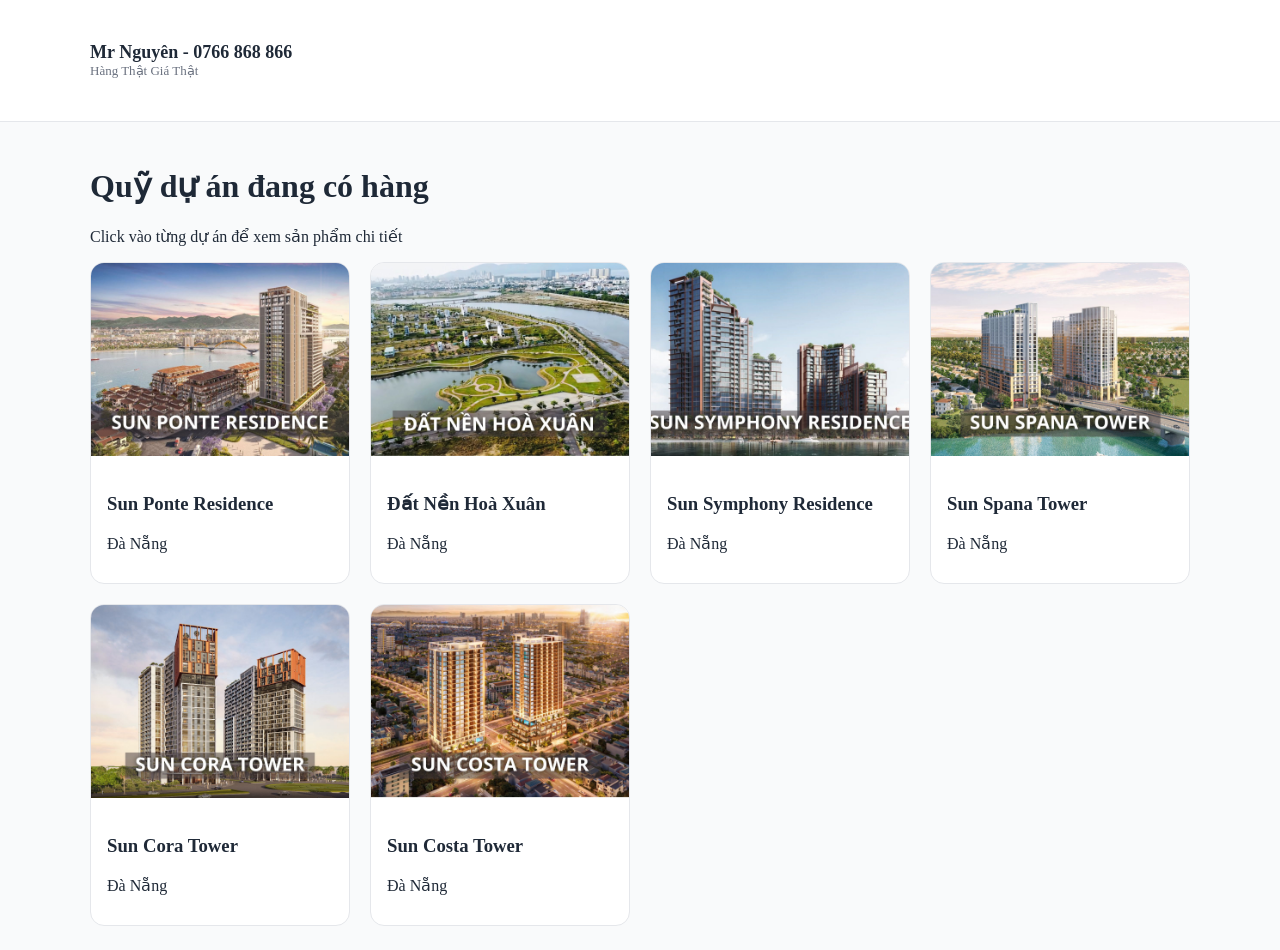
<file: index.html>
<!DOCTYPE html>
<html lang="vi">
<head>
  <meta charset="UTF-8">
  <title>Quỹ hàng Update 2026 | Mr Nguyên 0766-868-866</title>
  <link rel="stylesheet" href="style.css">
</head>
<body>
<header class="header">
  <div class="container">
    <div class="brand">
      <div class="name">Mr Nguyên - 0766 868 866</div>
      <div class="tagline">Hàng Thật Giá Thật</div>
    </div>
  </div>
</header>
<div class="container">
  <h1>Quỹ dự án đang có hàng</h1>
  <p class="sub">Click vào từng dự án để xem sản phẩm chi tiết</p>
  <div id="projects" class="grid"></div>
</div>
<script>
fetch('data/projects.json')
  .then(r => r.json())
  .then(projects => {
    document.getElementById('projects').innerHTML =
      projects.map(p => `
        <a href="project.html?id=${p.id}" class="card">
          <img src="${p.cover}">
          <div class="card-body">
            <h3>${p.name}</h3>
            <p>${p.location}</p>
          </div>
        </a>
      `).join('');
  });
</script>
</body>
</html>
</file>
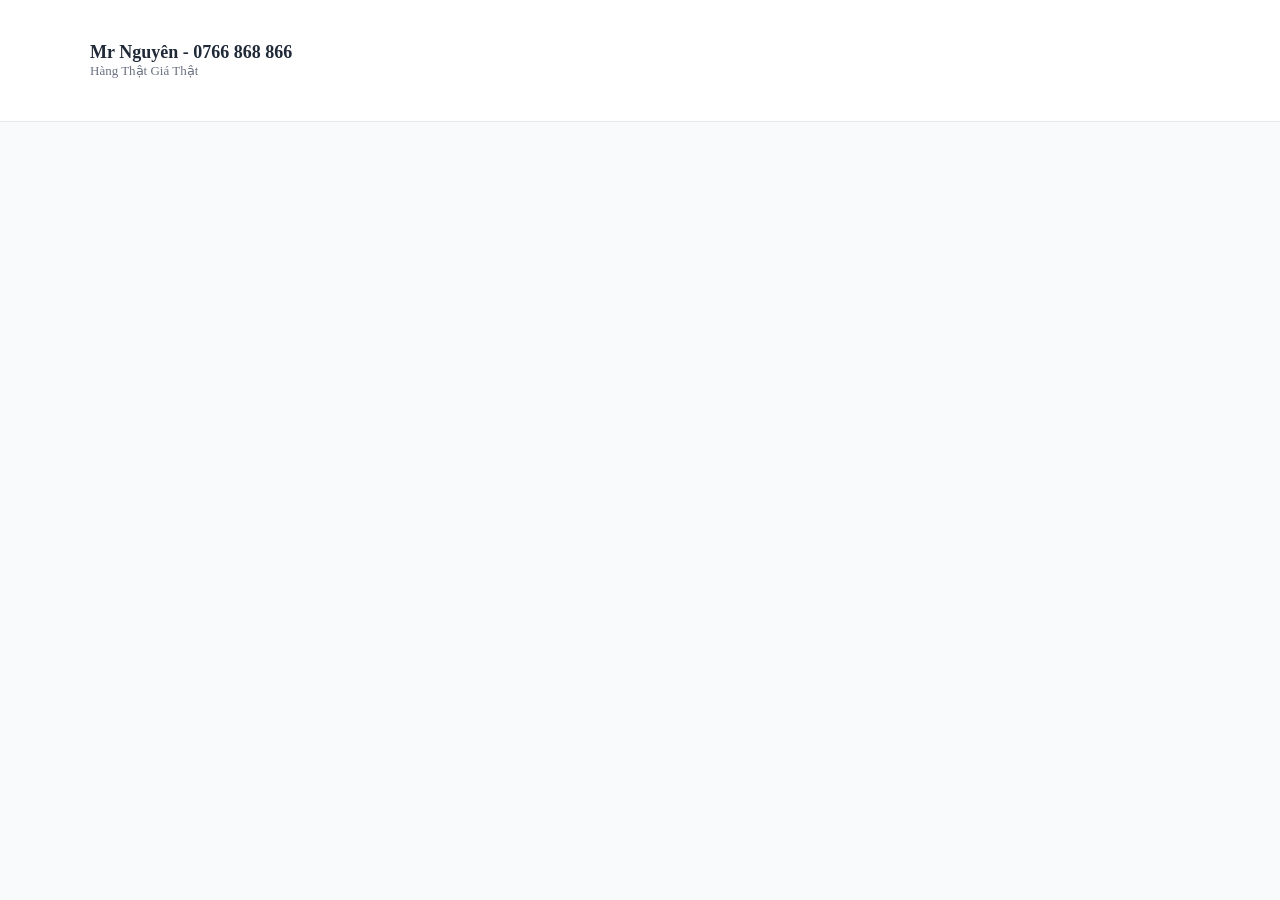
<file: project.html>
<!DOCTYPE html>
<html lang="vi">
<head>
  <meta charset="UTF-8">
  <title>Dự án | Mr Nguyên</title>
  <link rel="stylesheet" href="style.css">
</head>
<body>
<header class="header">
  <div class="container">
    <div class="brand">
      <div class="name">Mr Nguyên - 0766 868 866</div>
      <div class="tagline">Hàng Thật Giá Thật</div>
    </div>
  </div>
</header>
<div class="container">
  <h1 id="title"></h1>
  <div id="list" class="grid"></div>
</div>
<script>
const id = new URLSearchParams(window.location.search).get('id');
Promise.all([
  fetch('data/projects.json').then(r => r.json()),
  fetch('data/products.json').then(r => r.json())
]).then(([projects, products]) => {
  const project = projects.find(p => p.id === id);
  document.getElementById('title').innerText = project.name;
  const items = products.filter(p => p.projectId === id);
  document.getElementById('list').innerHTML =
    items.map(p => `
      <div class="card">
        <img src="${p.image}">
        <div class="card-body">
          <h3>${p.title}</h3>
          <p>${p.area} · ${p.price}</p>
          <p>${p.note}</p>
          <div class="actions">
            <a class="btn" href="${p.zalo}" target="_blank">💬 Zalo</a>
            <a class="btn outline" href="${p.phone}">📞 Gọi</a>
          </div>
        </div>
      </div>
    `).join('');
});
</script>
</body>
</html>
</file>
<file: style.css>
/* Minimal Luxury Style */
:root {
  --bg:#F9FAFB;--card:#fff;--text:#1F2937;--muted:#6B7280;--primary:#2563EB;--border:#E5E7EB;
}
body{margin:0;font-family:-apple-system,BlinkMacSystemFont,Segoe UI,Roboto;background:var(--bg);color:var(--text)}
.header{background:var(--card);border-bottom:1px solid var(--border)}
.brand{padding:18px 0}
.name{font-size:18px;font-weight:600}
.tagline{font-size:13px;color:var(--muted)}
.container{max-width:1100px;margin:auto;padding:24px}
.grid{display:grid;grid-template-columns:repeat(auto-fill,minmax(260px,1fr));gap:20px}
.card{background:var(--card);border:1px solid var(--border);border-radius:14px;overflow:hidden;text-decoration:none;color:inherit}
.card img{width:100%;aspect-ratio:4/3;object-fit:cover}
.card-body{padding:14px 16px}
.actions{display:flex;gap:10px;margin-top:10px}
.btn{background:var(--primary);color:#fff;padding:8px 14px;border-radius:10px;text-decoration:none}
.btn.outline{background:transparent;color:var(--primary);border:1px solid var(--border)}
</file>
